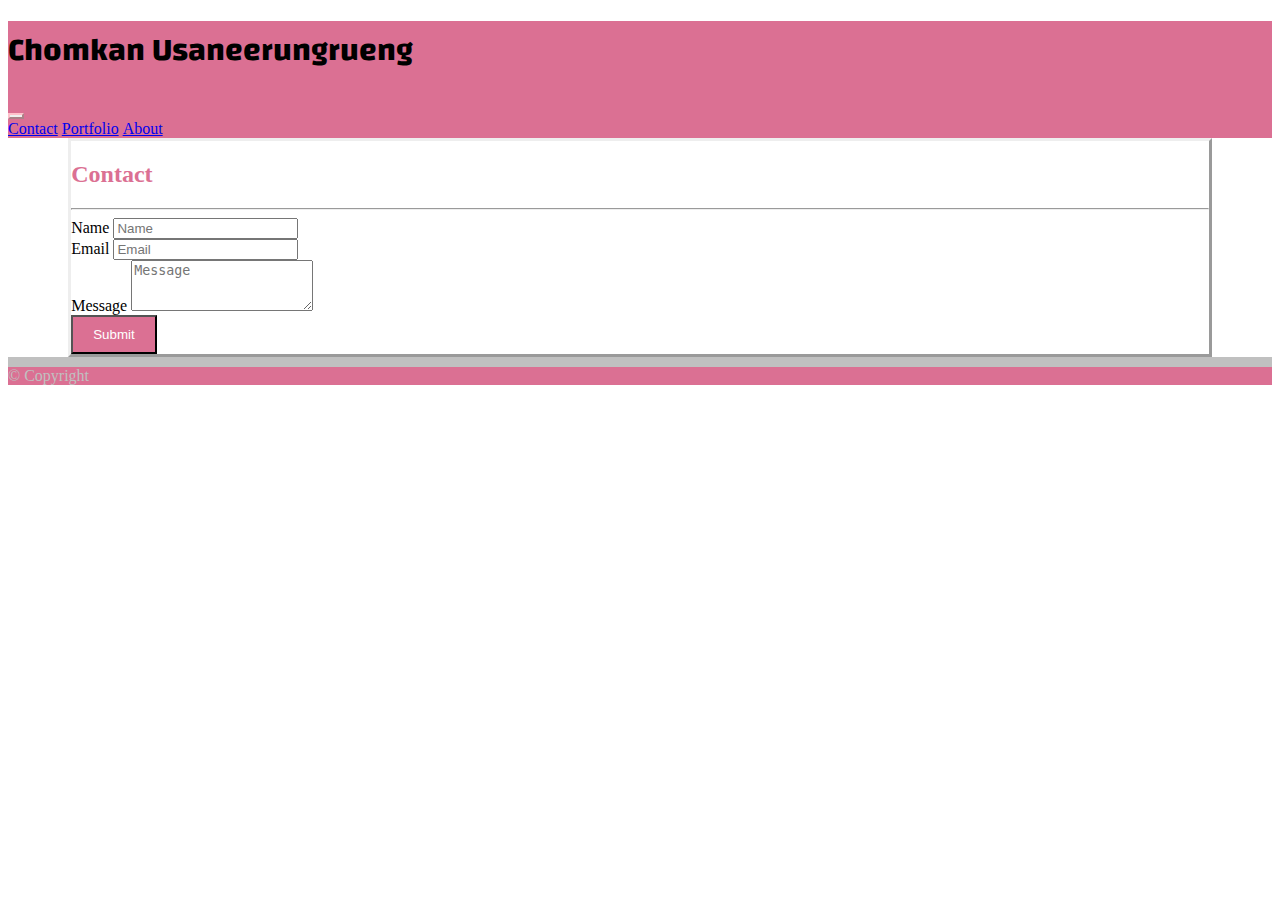
<file: contact.html>
<!DOCTYPE html>
<html lang="en">

<!-- contact page to collect information -->

<head>
    <!-- imports stylesheets and sets viewport to match the screen size of different devices -->
    <meta charset="UTF-8">
    <meta name="viewport" content="width=device-width, initial-scale=1.0">
    <link rel="stylesheet" href="https://cdn.jsdelivr.net/npm/bootstrap@4.5.3/dist/css/bootstrap.min.css"
        integrity="sha384-TX8t27EcRE3e/ihU7zmQxVncDAy5uIKz4rEkgIXeMed4M0jlfIDPvg6uqKI2xXr2" crossorigin="anonymous">
    <link rel="stylesheet" href="style.css">
    <link rel="stylesheet" href="https://fonts.googleapis.com/css?family=Changa">
    <title>Contact</title>
</head>

<body class="bg-light">
    <!-- header contains navbar and sticks to the top of the screen when scrolled down -->
    <header class="sticky-top">
        <!-- navbar expands for large screen sizes -->
        <nav class="navbar navbar-expand-lg navbar-dark">
            <h1 class="navbar-brand mt-1">Chomkan Usaneerungrueng</h1>
            <!-- button appears when navbar is collasped, shows dropdown menu containing navbar links when toggled -->
            <button class="navbar-toggler" type="button" data-toggle="collapse" data-target="#navbarNavAltMarkup"
                aria-controls="navbarNavAltMarkup" aria-expanded="false" aria-label="Toggle navigation">
                <span class="navbar-toggler-icon"></span>
            </button>
            <!-- pushes navbar links to the right side for large screen sizes -->
            <div class="navbar-collapse collapse d-lg-flex justify-content-end" id="navbarNavAltMarkup">
                <!-- contains links to different pages, current page has class="active" -->
                <div class="navbar-nav">
                    <a class="nav-link pl-3 active" href="contact.html">Contact</a>
                    <a class="nav-link pl-3" href="portfolio.html">Portfolio</a>
                    <a class="nav-link pl-3" href="index.html">About</a>
                </div>
            </div>
        </nav>
    </header>

    <main>
        <!-- form acts as a container, utilizes different padding/margin depending on the screen size -->
        <form class="container px-5 py-4 mt-3 mt-md-5" id="contactForm">
            <h2 class="row">Contact</h2>
            <hr class="row">
            <!-- allows user to put in their name -->
            <div class="form-group">
                <label>Name</label>
                <input type="text" class="form-control" placeholder="Name">
            </div>
            <!-- allows user to put in their email -->
            <div class="form-group">
                <label>Email</label>
                <input type="email" class="form-control" placeholder="Email">
            </div>
            <!-- allows user to include their messages -->
            <div class="form-group">
                <label>Message</label>
                <textarea class="form-control" rows="3" placeholder="Message"></textarea>
            </div>
            <!-- allows user to submit their inputs -->
            <button type="submit" class="row btn">Submit</button>
        </form>
    </main>

    <!-- footer fixes to the bottom of the screen at all time -->
    <footer class="footer fixed-bottom py-3 text-center">&copy; Copyright</footer>

    <!-- imports javascripts to work with Bootstrap stylesheets -->
    <script src="https://code.jquery.com/jquery-3.5.1.slim.min.js"
        integrity="sha384-DfXdz2htPH0lsSSs5nCTpuj/zy4C+OGpamoFVy38MVBnE+IbbVYUew+OrCXaRkfj"
        crossorigin="anonymous"></script>
    <script src="https://cdn.jsdelivr.net/npm/bootstrap@4.5.3/dist/js/bootstrap.bundle.min.js"
        integrity="sha384-ho+j7jyWK8fNQe+A12Hb8AhRq26LrZ/JpcUGGOn+Y7RsweNrtN/tE3MoK7ZeZDyx"
        crossorigin="anonymous"></script>
</body>

</html>
</file>
<file: style.css>
/* Highlights the link to the current page in the navbar only when it can be toggled (<large/992px) */
@media (max-width: 992px) {
    .active {
        background-color: pink;
    }
}

/* Adds bottom margin so that the footer doesn't hide the content */
body {
    margin-bottom: 65px;
}

/* Gives a palevioletred background color to the navbar, btn class, and footer */
nav, .btn, footer {
    background-color: palevioletred;
}

/* Overides Bootstrap's border properties given to the navbar classes */
.navbar .navbar-toggler {
    border-color: pink !important;
    border-radius: 0;
}

/* Makes links in the navbar bolder */
.nav-link {
    font-weight: 500;
}

/* Gives h1 and h5 the Changa font */
h1, h5 {
    font-family: Changa, cursive;
}

/* Changes color of the pinkText class and h2 to palevioletred */
h2, .pinkText {
    color: palevioletred;
}

/* Makes h5 bold and adds white shadow with 1px offset to the bottom and the right side */
h5 {
    font-weight: bold;
    text-shadow: 1px 1px white;
}

/* Adjusts container to be in the center, adds white background and an outset border */
.container {
    background-color: white;
    margin: auto;
    border-style: outset;
}

/* Adjusts width of the contact form to be 90% */
#contactForm {
    width: 90%;
}

/* Scales myImage based on the size of the container, keeping the image ratio consistent */
#myImage {
    object-fit: scale-down;
}

/* Changes color of the aboutText ID to gray */
#aboutText {
    color: gray;
} 

/* Adds bottom margin, padding, and removes the border of each card */
.card {
    margin-bottom: 20px;
    padding: 0 10px;
    border: 1px solid gray;
}

/* Hides h5 and p tag inside the card */
.card p, h5 {
    display: none;
}

/* Displays h5 and p tag inside the card when user hovers over it with a cursor */
.card:hover .card, .card:hover h5 {
    display: block;
}

/* Reduces image opacity when user hovers over the card with a cursor to highlight the text inside */
.card:hover img {
    opacity: 0.25;
}

/* Changes background color of the button when user hovers over it with a cursor */
button:hover {
    background-color: pink;
}

/* Overides Bootstrap's outline properties of the button when it is focused */
button:focus {
    outline: 1px solid;
}

/* Adds padding and changes text inside the btn class to white */
.btn {
    color: white;
    padding: 10px 20px;
}

/* Adds top border and changes text inside the footer to silver */
footer {
    border-top: 10px solid silver;
    color: silver;
}
</file>
